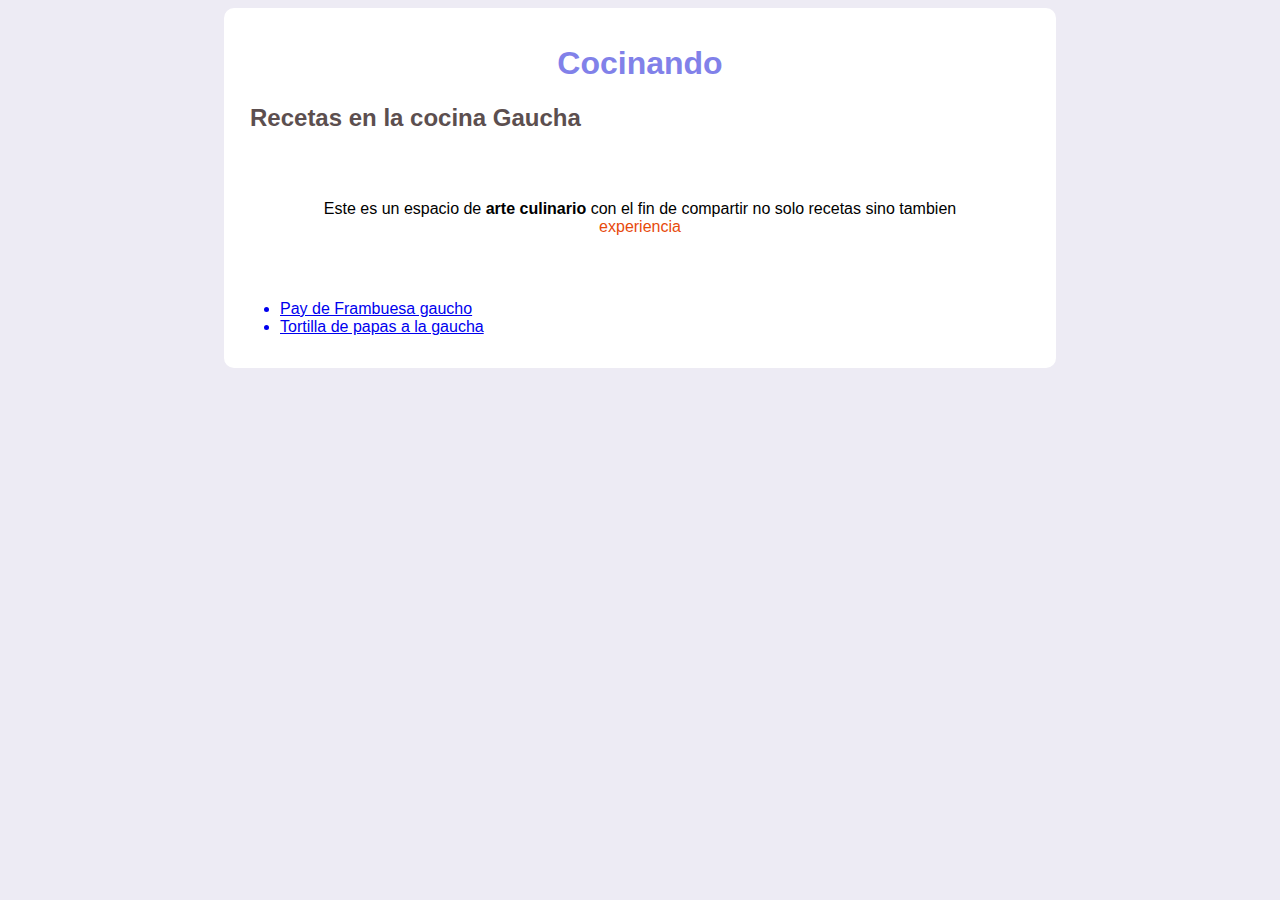
<file: index.html>
<!DOCTYPE html>
<html>
    <head>
        <meta charset="UTF-8">
        <title>Sitio web de recetas</title>
        <link rel="stylesheet" href = "./style.css">
    </head>
    <body>
        <div class="general">
            <h1>Cocinando</h1>
            <h2>Recetas en la cocina Gaucha</h2>
            <div class="parrafo">
                <p>Este es un espacio de <b>arte culinario</b> con el fin de compartir 
                    no solo recetas sino tambien <span style="color: rgb(231, 74, 12);"> experiencia</span> </p>
            </div>                         
            <ul>                
                <a href="./frambuesa.html" rel="noreferrer" target="_blank"><li>Pay de Frambuesa gaucho</li></href>
                <a href="./tortilla.html" rel="noreferrer" target="_blank"><li>Tortilla de papas a la gaucha</li></href>
            </ul>                        
        </div>
    </body>
</html>
</file>
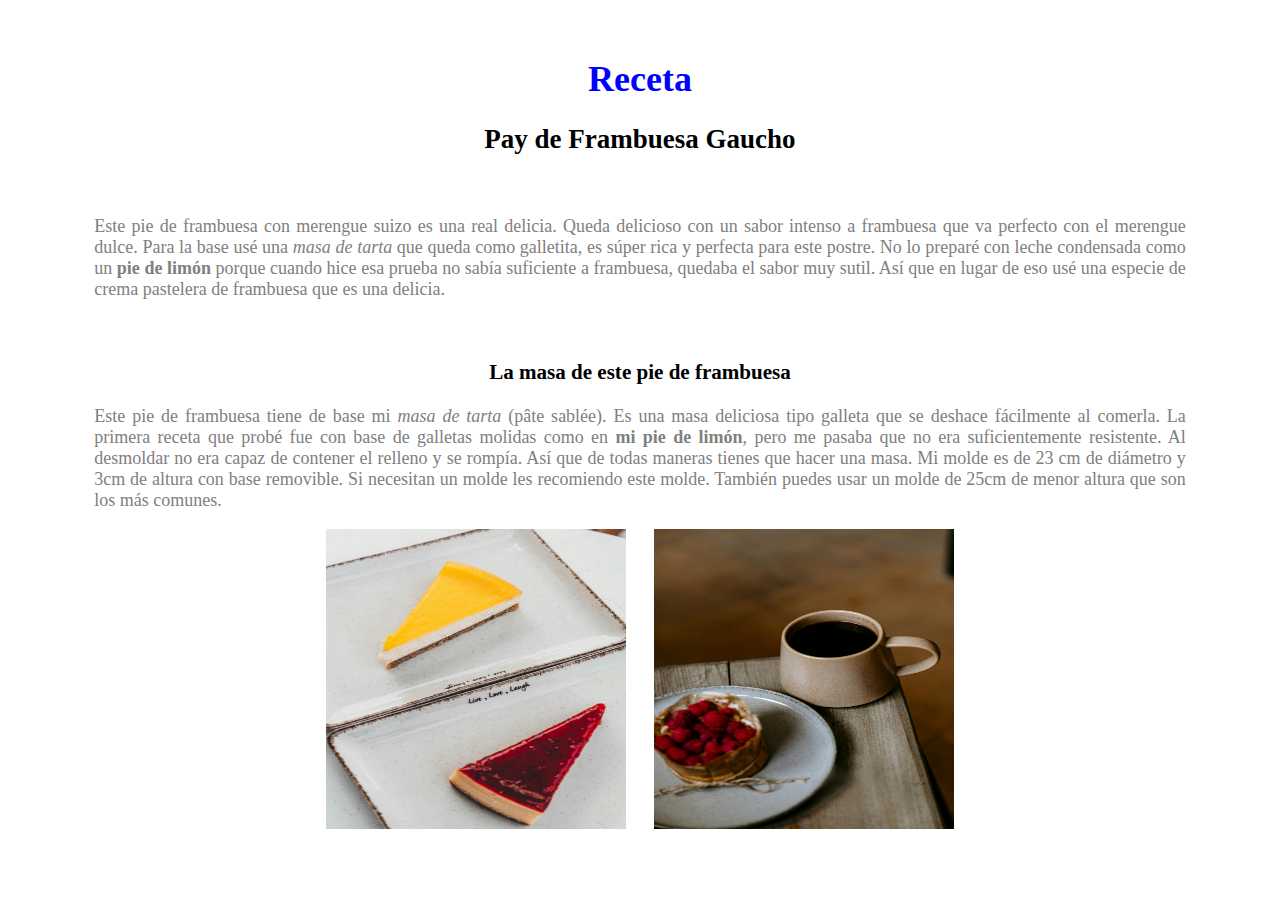
<file: frambuesa.html>
<!DOCTYPE html>
<html>
    <head>
        <meta charset="UTF-8">
        <title>Pay de frambuesa gaucho</title>
    </head>
    <body style="font-size: large;padding: 2%; text-align: center;">
        <h1 style="color: blue;">Receta</h1>
        <h2 style="color:black;">Pay de Frambuesa Gaucho</h2>
        <br>        
        <p style="color: grey; margin-left: 5%;margin-right: 5%; text-align: justify;">Este pie de frambuesa con merengue suizo es una real delicia. 
            Queda delicioso con un sabor intenso a frambuesa que va perfecto 
            con el merengue dulce. Para la base usé una <i>masa de tarta</i> que 
            queda como galletita, es súper rica y perfecta para este postre. 
            No lo preparé con leche condensada como un <strong>pie de limón</strong> porque 
            cuando hice esa prueba no sabía suficiente a frambuesa, quedaba 
            el sabor muy sutil. Así que en lugar de eso usé una especie de 
            crema pastelera de frambuesa que es una delicia. </p>
            <br>
            <h3>La masa de este pie de frambuesa</h3>
            <p style="color: grey; margin-left: 5%; margin-right: 5%; text-align: justify;">
                Este pie de frambuesa tiene de base mi <i>masa de tarta</i> 
                (pâte sablée). Es una masa deliciosa tipo galleta que se 
                deshace fácilmente al comerla. La primera receta que 
                probé fue con base de galletas molidas como en <b>mi pie 
                de limón</b>, pero me pasaba que no era suficientemente 
                resistente. Al desmoldar no era capaz de contener el 
                relleno y se rompía. Así que de todas maneras tienes 
                que hacer una masa. Mi molde es de 23 cm de diámetro 
                y 3cm de altura con base removible. Si necesitan un 
                molde les recomiendo este molde. También puedes usar 
                un molde de 25cm de menor altura que son los más 
                comunes.</p>
                <img src="./pay.jpg" height="300" width="300" alt="Pay de frambuesa">
                <img src="./pay2.jpg" height="300" width="300" alt="Cafe con pay" style="margin-left: 2%;">

    </body>
</html>
</file>
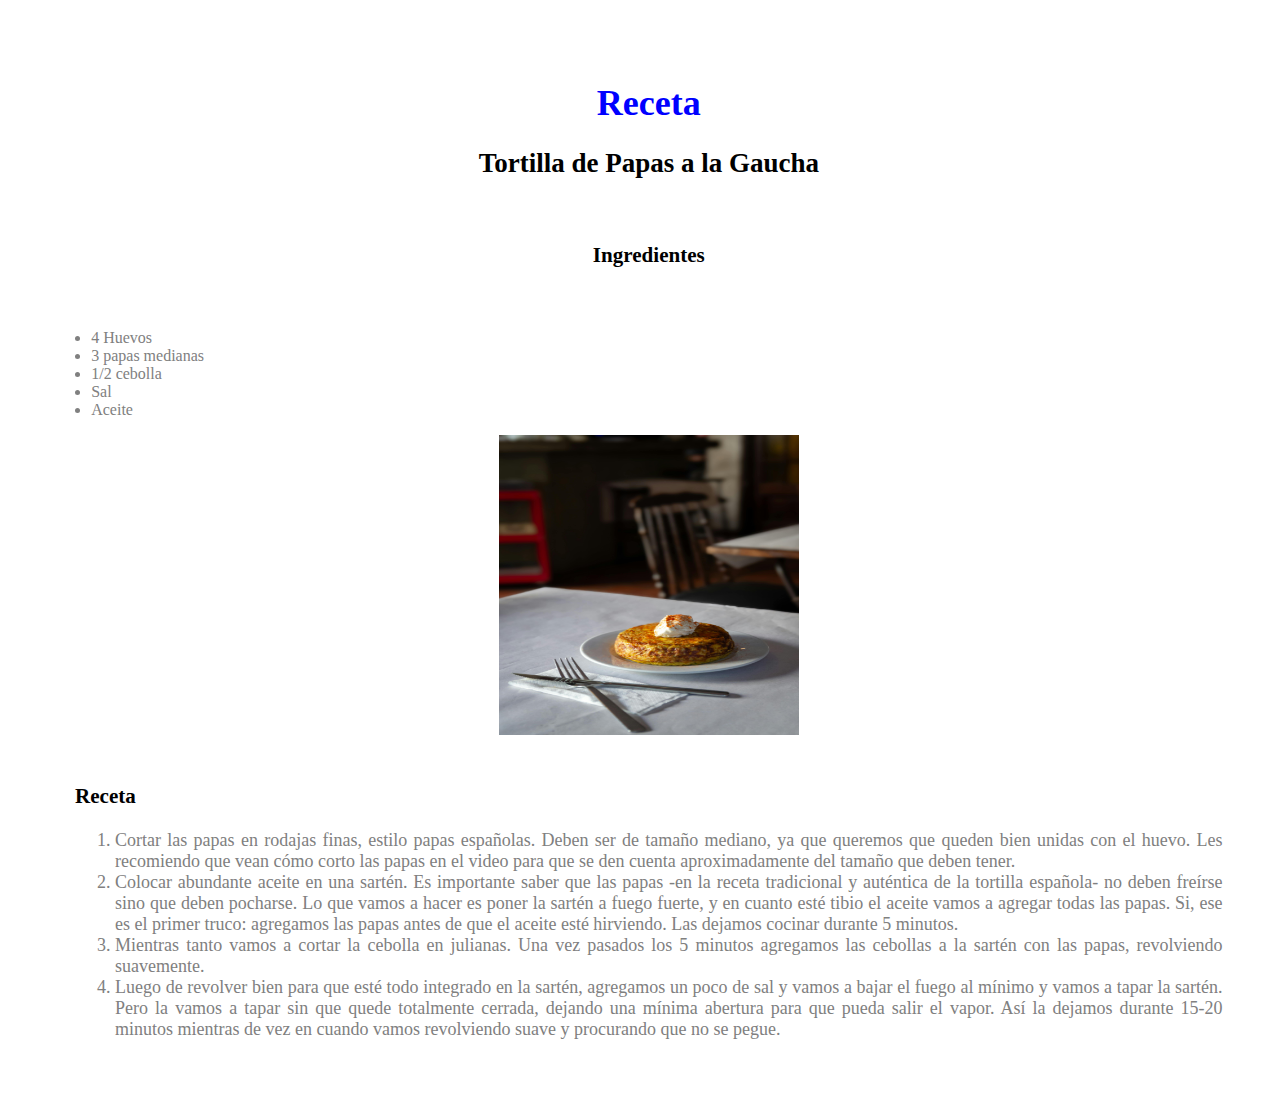
<file: tortilla.html>
<!DOCTYPE html>
<html>
    <head>
        <meta charset="UTF-8">
        <title>Tortilla de papas a la gaucha</title>
    </head>
    <body style="padding: 2%; margin-left: 2%;">
        <div style="font-size: large; padding: 2%; text-align: center;">
            <h1 style="color: blue;">Receta</h1>
            <h2>Tortilla de Papas a la Gaucha</h2>
            <br>
            <h3>Ingredientes</h3>
        </div>
        <ul style="color: gray;">
            <li>4 Huevos</li>
            <li>3 papas medianas</li>
            <li>1/2 cebolla</li>
            <li>Sal</li>
            <li>Aceite</li>
        </ul>          
        <div style="text-align: center;"><img src="./tortilla.jpg" alt="Tortilla gaucha" height="300" width="300"></div>
        <div style="font-size: large;padding: 2%; text-align: justify;">
            <h3>Receta</h3>
            <ol style="color: gray;">
                <li> Cortar las papas en rodajas finas, estilo papas españolas. 
                    Deben ser de tamaño mediano, ya que queremos que queden 
                    bien unidas con el huevo. Les recomiendo que vean
                    cómo corto las papas en el video para que se den cuenta
                    aproximadamente del tamaño que deben tener.</li>
                <li>Colocar abundante aceite en una sartén. Es importante 
                    saber que las papas -en la receta tradicional y auténtica 
                    de la tortilla española- no deben freírse sino que 
                    deben pocharse. Lo que vamos a hacer es poner la sartén a 
                    fuego fuerte, y en cuanto esté tibio el aceite vamos a agregar
                    todas las papas. Si, ese es el primer truco: agregamos
                    las papas antes de que el aceite esté hirviendo. Las 
                    dejamos cocinar durante 5 minutos.</li>
                <li>Mientras tanto vamos a cortar la cebolla en julianas. 
                    Una vez pasados los 5 minutos agregamos las cebollas a la 
                    sartén con las papas, revolviendo suavemente.</li>
                <li>Luego de revolver bien para que esté todo integrado en la 
                    sartén, agregamos un poco de sal y vamos a bajar el 
                    fuego al mínimo y vamos a tapar la sartén. Pero la vamos
                    a tapar sin que quede totalmente cerrada, dejando una 
                    mínima abertura para que pueda salir el vapor. Así
                    la dejamos durante 15-20 minutos mientras de vez en 
                    cuando vamos revolviendo suave y procurando que no se pegue.</li>
            </ol>
        </div>
    </body>
</html>
</file>
<file: style.css>
body{
    background-color: rgba(208, 204, 226, 0.39);
    font-family:'Trebuchet MS', 'Lucida Sans Unicode', 'Lucida Grande', 'Lucida Sans', Arial, sans-serif
}
.general
{
    height: auto;
    width: 800px;
    padding: 1em;
    background-color: white;
    display: block;
    margin: auto;    
    border-radius: 10px;
}
h1{
    color: rgb(129, 129, 233);
    text-align: center;
}
h2, h3{
    color: rgb(92, 79, 79);
    margin-left: 10px;
}

.parrafo{
    padding: 2em;
    margin: 10px 10px;
    text-align: center;
}
.pFrambuesa{
    margin: 20px 3em;
    text-align: justify;     
    margin-bottom: 30px;
}
.fFoto{
    height: auto;
    width: 150px;
    display: inline-block;
    margin: 10px;
}
.fFotos{    
    text-align: center;
}
.fFotos#tfoto{
    width: 180px;    
    margin: auto;
    background-color: antiquewhite;
}
.tParrafo{
    

}
.tParrafo li{
text-align: justify;
margin: auto 30px;
margin-bottom: 10px;
}
</file>
